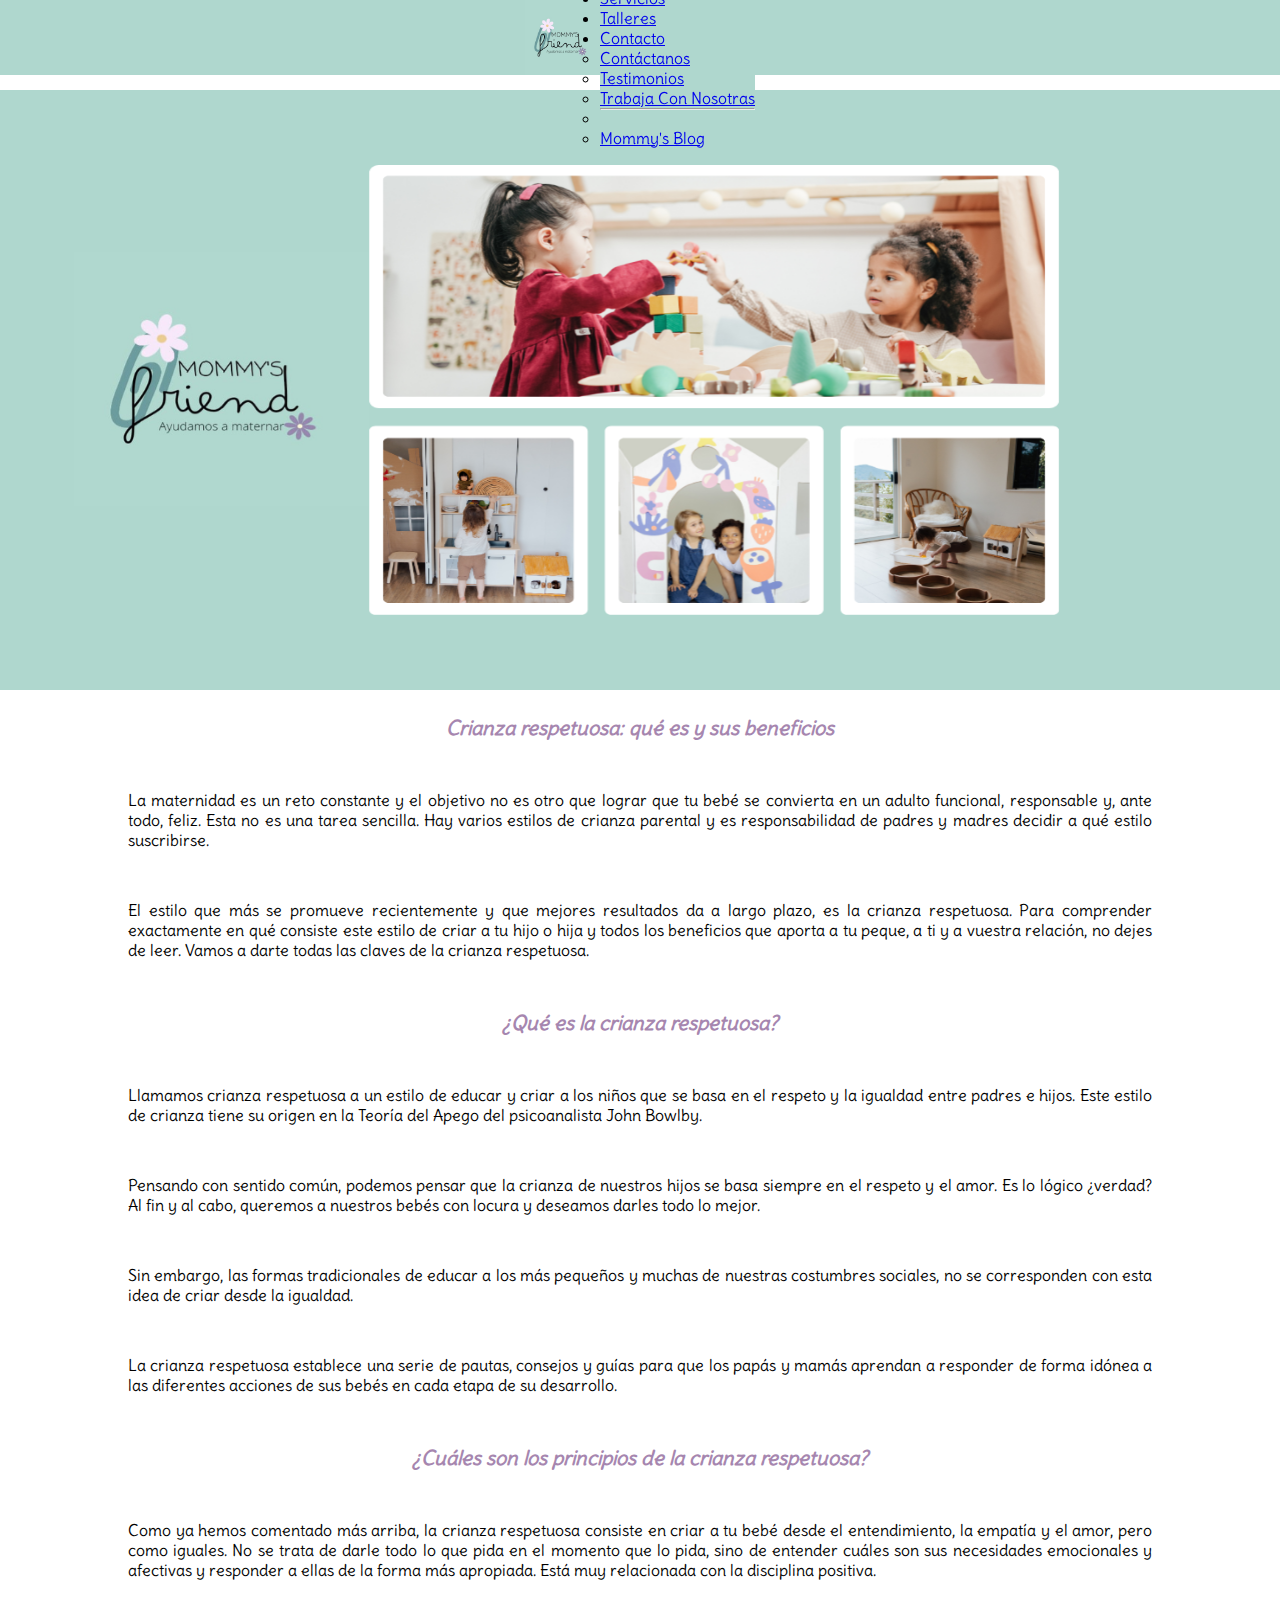
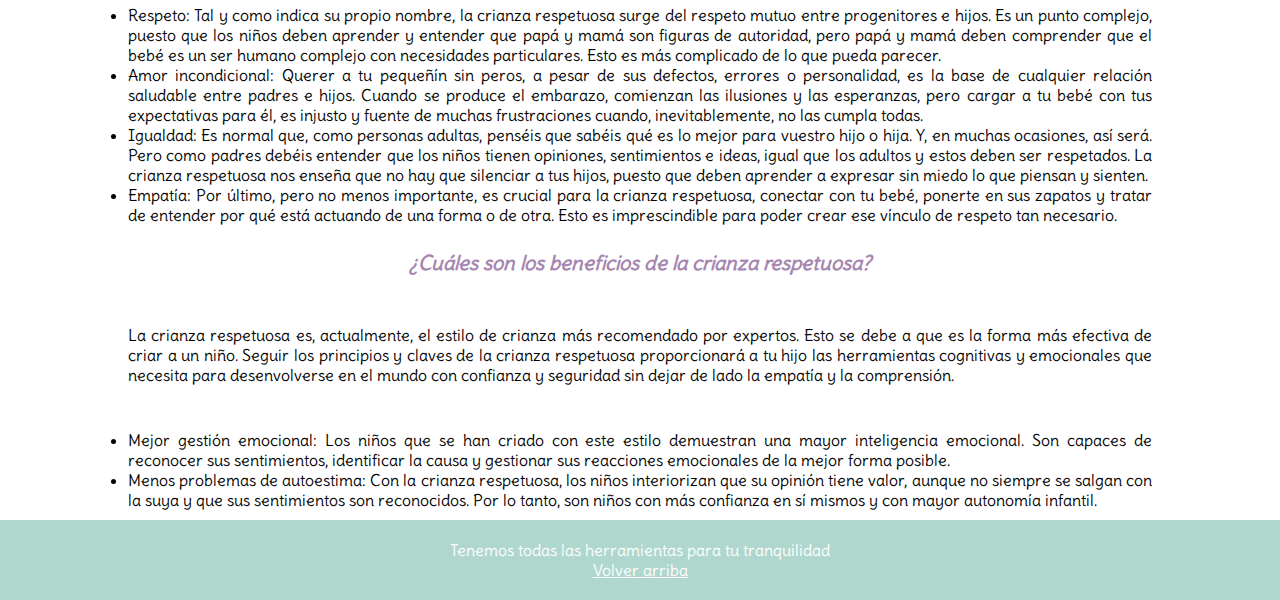
<file: paginas/mommys-blog.html>
<html lang="en">
    <head>
        <meta charset="UTF-8">
        <meta http-equiv="X-UA-Compatible" content="IE=edge">
        <meta name="viewport" content="width=device-width, initial-scale=1.0">
        <link rel="preconnect" href="https://fonts.googleapis.com">
        <link rel="preconnect" href="https://fonts.gstatic.com" crossorigin>
        <link href="https://fonts.googleapis.com/css2?family=Delius&display=swap" rel="stylesheet">
        <link rel="shortcut icon" href="../media/logo.jpg" type="image/x-icon">
        <link href="https://cdn.jsdelivr.net/npm/bootstrap@5.2.3/dist/css/bootstrap.min.css" rel="stylesheet" integrity="sha384-rbsA2VBKQhggwzxH7pPCaAqO46MgnOM80zW1RWuH61DGLwZJEdK2Kadq2F9CUG65" crossorigin="anonymous">
        <link rel="stylesheet" href="../css/app.css">
        <title>Ayudamos a maternar</title>
    </head>


    <body>
        <a name="arriba"></a>
                <header id="header">
                    <img src="../media/logo.jpg" alt="">
                    <nav class="navbar navbar-expand-lg " style="background-color: #afd7ce;" >
                      <div class="container-fluid"><a class="navbar-brand text-white" href="../index.html">Mommy's Friend</a>
                          <button class="navbar-toggler" type="button" data-bs-toggle="collapse" data-bs-target="#navbarSupportedContent" aria-controls="navbarSupportedContent" aria-expanded="false" aria-label="Toggle navigation">
                          <span class="navbar-toggler-icon"></span>
                        </button>
                        <div class="collapse navbar-collapse" id="navbarSupportedContent">
                          <ul class="navbar-nav me-auto mb-2 mb-lg-0">
                            <li class="nav-item">
                              <a class="nav-link active text-white" aria-current="page" href="../index.html">Inicio</a>
                            </li>
                            <li class="nav-item">
                              <a class="nav-link active text-white" aria-current="page" href="../paginas/sobre-nosotros.html">Sobre Nosotras</a>
                            </li>
                            <li class="nav-item">
                              <a class="nav-link active text-white" aria-current="page" href="../paginas/servicios.html">Servicios</a>
                            </li>
                            <li class="nav-item">
                              <a class="nav-link active text-white" aria-current="page" href="../paginas/talleres.html">Talleres</a>
                            </li>
                            <li class="nav-item dropdown">
                              <a class="nav-link dropdown-toggle text-white" href="../paginas/contacto.html" role="button" data-bs-toggle="dropdown" aria-expanded="false">
                                Contacto
                              </a>
                              <ul class="dropdown-menu">
                                <li><a class="dropdown-item " href="../paginas/contacto.html">Contáctanos</a></li>
                                <li><a class="dropdown-item" href="../paginas/testimonios.html">Testimonios</a></li>
                                <li><a class="dropdown-item" href="../paginas/trabaja-con-nosotras.html">Trabaja Con Nosotras</a></li>
                                <li><hr class="dropdown-divider"></li>
                                <li><a class="dropdown-item" href="../paginas/mommys-blog.html">Mommy's Blog</a></li>
                              </ul>
                            </li>
                            
                          </ul>

                        </div>
                      </div>
                    </nav>
                </header>

            <main>
              <section id="encabezado">
                <img src="../media/crianza.png" alt="">
              </section>

                <section id="blog">
                <h2>Crianza respetuosa: qué es y sus beneficios</h2>

                <p>     La maternidad es un reto constante y el objetivo no es otro que lograr que tu bebé se convierta en un adulto funcional, responsable y, ante todo, feliz. Esta no es una tarea sencilla. Hay varios estilos de crianza parental y es responsabilidad de padres y madres decidir a qué estilo suscribirse.
                </p> 
                <p>     El estilo que más se promueve recientemente y que mejores resultados da a largo plazo, es la crianza respetuosa. Para comprender exactamente en qué consiste este estilo de criar a tu hijo o hija y todos los beneficios que aporta a tu peque, a ti y a vuestra relación, no dejes de leer. Vamos a darte todas las claves de la crianza respetuosa.
                </p>
                <h2>¿Qué es la crianza respetuosa?</h2>
                <p>     Llamamos crianza respetuosa a un estilo de educar y criar a los niños que se basa en el respeto y la igualdad entre padres e hijos. Este estilo de crianza tiene su origen en la Teoría del Apego del psicoanalista John Bowlby.</p>
                <p>     Pensando con sentido común, podemos pensar que la crianza de nuestros hijos se basa siempre en el respeto y el amor. Es lo lógico ¿verdad? Al fin y al cabo, queremos a nuestros bebés con locura y deseamos darles todo lo mejor.</p>

                <p>     Sin embargo, las formas tradicionales de educar a los más pequeños y muchas de nuestras costumbres sociales, no se corresponden con esta idea de criar desde la igualdad.</p>

                <p>     La crianza respetuosa establece una serie de pautas, consejos y guías para que los papás y mamás aprendan a responder de forma idónea a las diferentes acciones de sus bebés en cada etapa de su desarrollo.</p>
              

                <h2>¿Cuáles son los principios de la crianza respetuosa?</h2>
                    <p>     Como ya hemos comentado más arriba, la crianza respetuosa consiste en criar a tu bebé desde el entendimiento, la empatía y el amor, pero como iguales. No se trata de darle todo lo que pida en el momento que lo pida, sino de entender cuáles son sus necesidades emocionales y afectivas y responder a ellas de la forma más apropiada. Está muy relacionada con la disciplina positiva.</p>

                    <ul>
                        <li>Respeto: Tal y como indica su propio nombre, la crianza respetuosa surge del respeto mutuo entre progenitores e hijos. Es un punto complejo, puesto que los niños deben aprender y entender que papá y mamá son figuras de autoridad, pero papá y mamá deben comprender que el bebé es un ser humano complejo con necesidades particulares. Esto es más complicado de lo que pueda parecer.</li>
                        <li>Amor incondicional: Querer a tu pequeñín sin peros, a pesar de sus defectos, errores o personalidad, es la base de cualquier relación saludable entre padres e hijos. Cuando se produce el embarazo, comienzan las ilusiones y las esperanzas, pero cargar a tu bebé con tus expectativas para él, es injusto y fuente de muchas frustraciones cuando, inevitablemente, no las cumpla todas.</li>
                        <li>Igualdad: Es normal que, como personas adultas, penséis que sabéis qué es lo mejor para vuestro hijo o hija. Y, en muchas ocasiones, así será. Pero como padres debéis entender que los niños tienen opiniones, sentimientos e ideas, igual que los adultos y estos deben ser respetados. La crianza respetuosa nos enseña que no hay que silenciar a tus hijos, puesto que deben aprender a expresar sin miedo lo que piensan y sienten.</li>
                        <li>Empatía: Por último, pero no menos importante, es crucial para la crianza respetuosa, conectar con tu bebé, ponerte en sus zapatos y tratar de entender por qué está actuando de una forma o de otra. Esto es imprescindible para poder crear ese vínculo de respeto tan necesario.</li>
                        
                    </ul>

                   <h2>¿Cuáles son los beneficios de la crianza respetuosa?</h2> 
                    <p>     La crianza respetuosa es, actualmente, el estilo de crianza más recomendado por expertos. Esto se debe a que es la forma más efectiva de criar a un niño. Seguir los principios y claves de la crianza respetuosa proporcionará a tu hijo las herramientas cognitivas y emocionales que necesita para desenvolverse en el mundo con confianza y seguridad sin dejar de lado la empatía y la comprensión.
                    </p><br>

                    <ul>
                        <li>Mejor gestión emocional: Los niños que se han criado con este estilo demuestran una mayor inteligencia emocional. Son capaces de reconocer sus sentimientos, identificar la causa y gestionar sus reacciones emocionales de la mejor forma posible.</li>
                        <li>Menos problemas de autoestima: Con la crianza respetuosa, los niños interiorizan que su opinión tiene valor, aunque no siempre se salgan con la suya y que sus sentimientos son reconocidos. Por lo tanto, son niños con más confianza en sí mismos y con mayor autonomía infantil.</li>
                    </ul>


                </section>


            </main>
        <footer>
            <p>Tenemos todas las herramientas para tu tranquilidad</p>
            <a href="#arriba">Volver arriba</a>

        </footer>
    
    <script src="https://cdn.jsdelivr.net/npm/bootstrap@5.2.3/dist/js/bootstrap.bundle.min.js" integrity="sha384-kenU1KFdBIe4zVF0s0G1M5b4hcpxyD9F7jL+jjXkk+Q2h455rYXK/7HAuoJl+0I4" crossorigin="anonymous"></script>
    </body>
    </html>
</file>
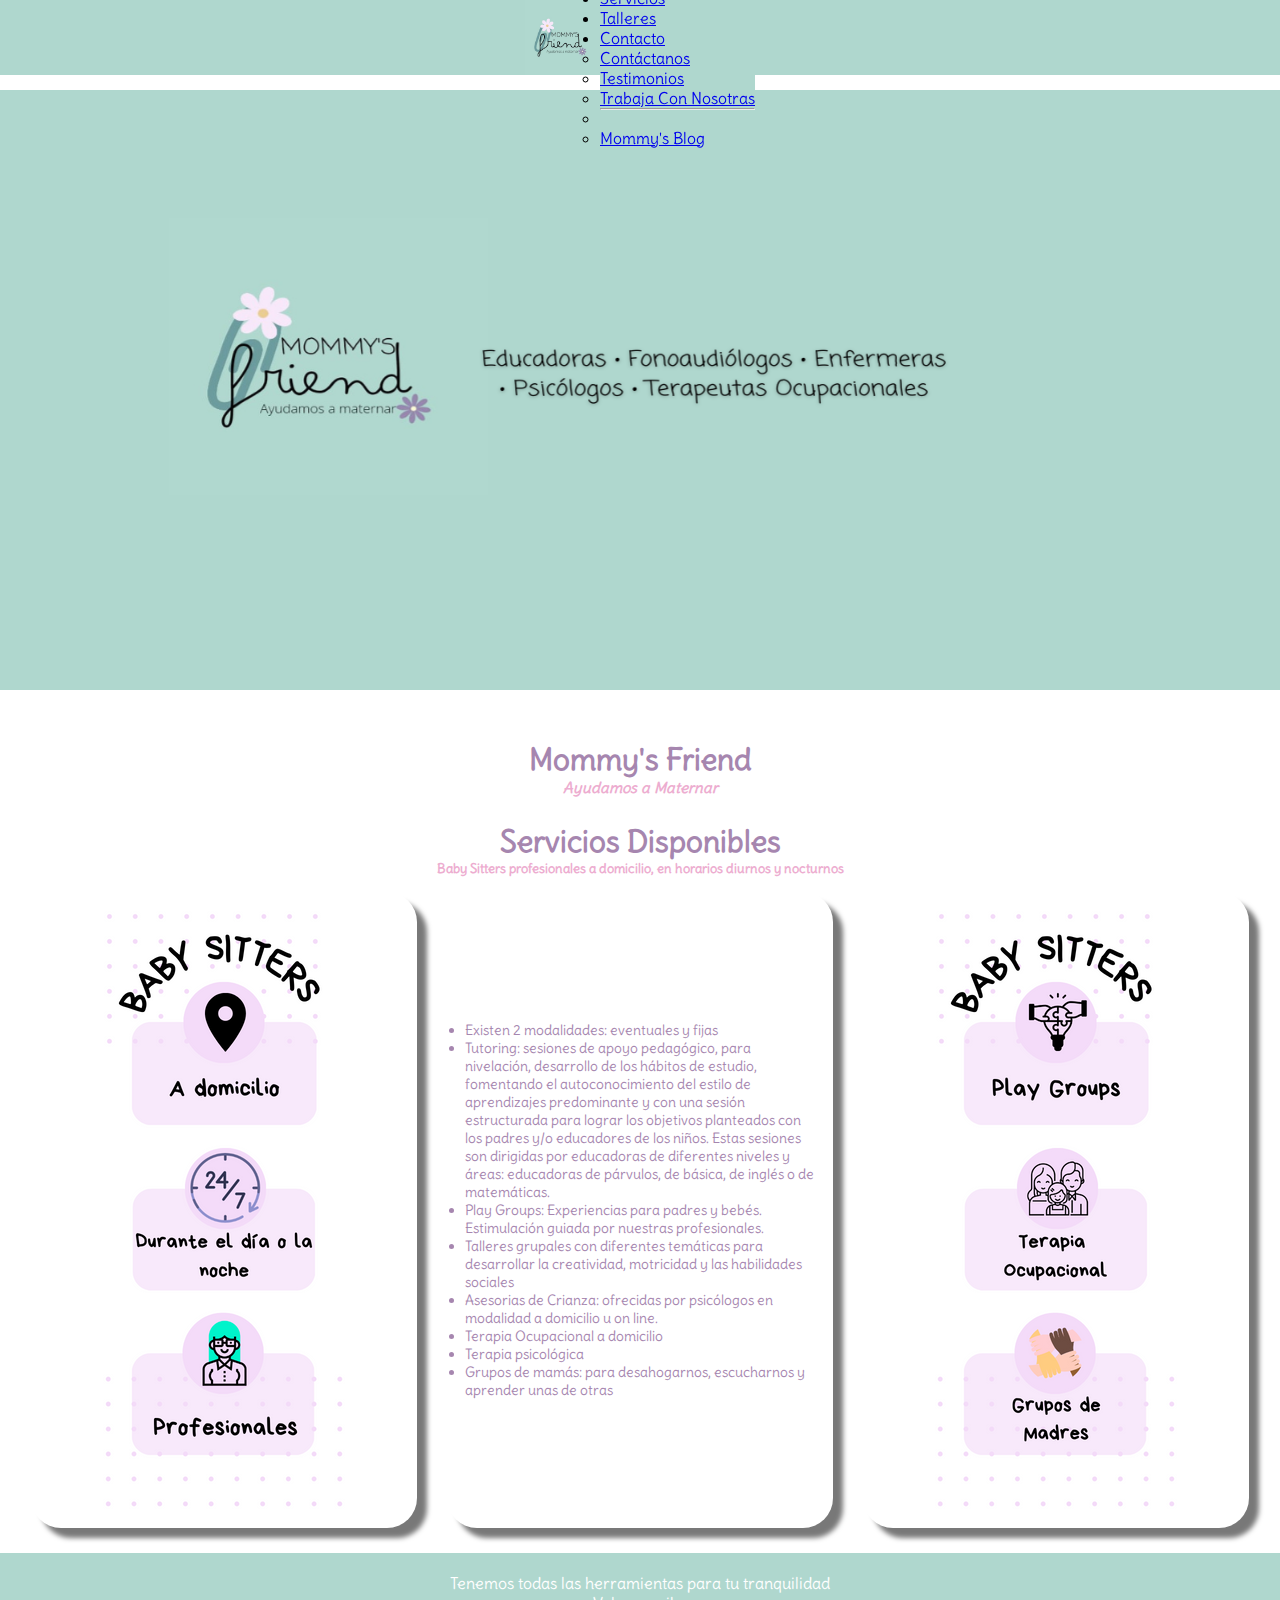
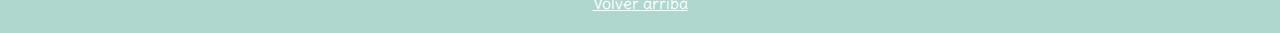
<file: paginas/servicios.html>
<html lang="en">
    <head>
        <meta charset="UTF-8">
        <meta http-equiv="X-UA-Compatible" content="IE=edge">
        <meta name="viewport" content="width=device-width, initial-scale=1.0">
        <link rel="preconnect" href="https://fonts.googleapis.com">
        <link rel="preconnect" href="https://fonts.gstatic.com" crossorigin>
        <link href="https://fonts.googleapis.com/css2?family=Delius&display=swap" rel="stylesheet">
        <link rel="shortcut icon" href="../media/logo.jpg" type="image/x-icon">
        <link href="https://cdn.jsdelivr.net/npm/bootstrap@5.2.3/dist/css/bootstrap.min.css" rel="stylesheet" integrity="sha384-rbsA2VBKQhggwzxH7pPCaAqO46MgnOM80zW1RWuH61DGLwZJEdK2Kadq2F9CUG65" crossorigin="anonymous">
        <link rel="stylesheet" href="../css/app.css">
        <title>Ayudamos a maternar</title>
    </head>


    <body>
        <a name="arriba"></a>
                <header id="header">
                    <img src="../media/logo.jpg" alt="">
                    <nav class="navbar navbar-expand-lg " style="background-color: #afd7ce;" >
                      <div class="container-fluid"><a class="navbar-brand text-white" href="../index.html">Mommy's Friend</a>
                          <button class="navbar-toggler" type="button" data-bs-toggle="collapse" data-bs-target="#navbarSupportedContent" aria-controls="navbarSupportedContent" aria-expanded="false" aria-label="Toggle navigation">
                          <span class="navbar-toggler-icon"></span>
                        </button>
                        <div class="collapse navbar-collapse" id="navbarSupportedContent">
                          <ul class="navbar-nav me-auto mb-2 mb-lg-0">
                            <li class="nav-item">
                              <a class="nav-link active text-white" aria-current="page" href="../index.html">Inicio</a>
                            </li>
                            <li class="nav-item">
                              <a class="nav-link active text-white" aria-current="page" href="../paginas/sobre-nosotros.html">Sobre Nosotras</a>
                            </li>
                            <li class="nav-item">
                              <a class="nav-link active text-white" aria-current="page" href="../paginas/servicios.html">Servicios</a>
                            </li>
                            <li class="nav-item">
                              <a class="nav-link active text-white" aria-current="page" href="../paginas/talleres.html">Talleres</a>
                            </li>
                            <li class="nav-item dropdown">
                              <a class="nav-link dropdown-toggle text-white" href="../paginas/contacto.html" role="button" data-bs-toggle="dropdown" aria-expanded="false">
                                Contacto
                              </a>
                              <ul class="dropdown-menu">
                                <li><a class="dropdown-item " href="../paginas/contacto.html">Contáctanos</a></li>
                                <li><a class="dropdown-item" href="../paginas/testimonios.html">Testimonios</a></li>
                                <li><a class="dropdown-item" href="../paginas/trabaja-con-nosotras.html">Trabaja Con Nosotras</a></li>
                                <li><hr class="dropdown-divider"></li>
                                <li><a class="dropdown-item" href="../paginas/mommys-blog.html">Mommy's Blog</a></li>
                              </ul>
                            </li>
                            
                          </ul>

                        </div>
                      </div>
                    </nav>
                </header>

        <main>

        <section id="encabezado">
            <img src="../media/servicios disponibles.png" alt="">
        </section>

        <h1>Mommy's Friend</h1>
        <h2>Ayudamos a Maternar</h2>

        <section id="tituloServicios">
            <h4> Servicios Disponibles </h4>
            <h5>Baby Sitters  profesionales a domicilio, en horarios diurnos y nocturnos </h5>
        </section>

        <section id="serviciosDestacados">
            

                <img src="../media/servicios.png" alt="" class="servicios order1">

                <div class="servicios order2">
                  <ul>
                    <li>Existen 2 modalidades: eventuales y fijas</li>
                    <li>Tutoring: sesiones de apoyo pedagógico, para nivelación, desarrollo de los hábitos de estudio, fomentando el autoconocimiento del estilo de aprendizajes predominante y con una sesión estructurada para lograr los objetivos planteados con los padres y/o educadores de los niños. Estas sesiones son dirigidas por educadoras de diferentes niveles y áreas: educadoras de párvulos, de básica, de inglés o de matemáticas.</li>
                    <li>Play Groups: Experiencias para padres y bebés. Estimulación guiada por nuestras profesionales.</li>
                    <li>Talleres grupales con diferentes temáticas para desarrollar la creatividad, motricidad y las habilidades sociales</li>
                    <li>Asesorias de Crianza: ofrecidas por psicólogos en modalidad a domicilio u on line. </li>
                    <li>Terapia Ocupacional a domicilio</li>
                    <li>Terapia psicológica </li>
                    <li> Grupos de mamás: para desahogarnos, escucharnos y aprender unas de otras</li>
                  </ul>
                </div>
                

                <img src="../media/Play Groups.png" alt="" class="servicios order3">

            

        </section>


                
        </main>
            <footer>
                <p>Tenemos todas las herramientas para tu tranquilidad</p>
                <a href="#arriba">Volver arriba</a>

            </footer>
        
        <script src="https://cdn.jsdelivr.net/npm/bootstrap@5.2.3/dist/js/bootstrap.bundle.min.js" integrity="sha384-kenU1KFdBIe4zVF0s0G1M5b4hcpxyD9F7jL+jjXkk+Q2h455rYXK/7HAuoJl+0I4" crossorigin="anonymous"></script>
        
    </body>
    </html>
</file>
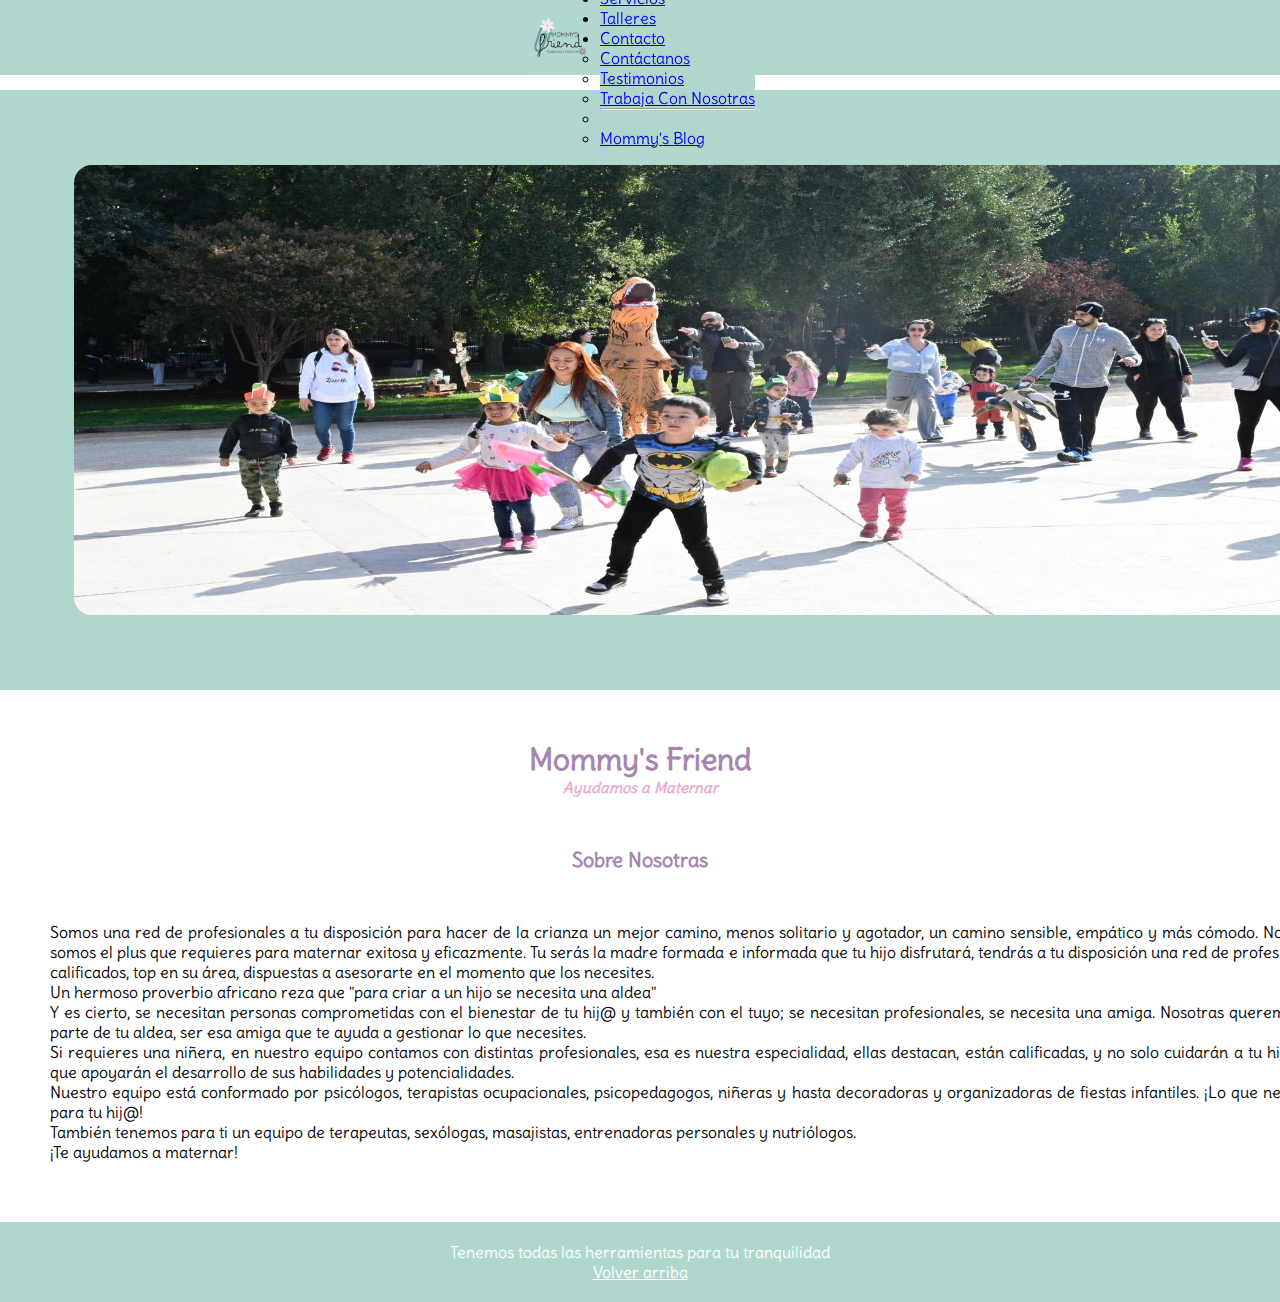
<file: paginas/sobre-nosotros.html>
<html lang="en">
      <head>
          <meta charset="UTF-8">
          <meta http-equiv="X-UA-Compatible" content="IE=edge">
          <meta name="viewport" content="width=device-width, initial-scale=1.0">
          <link rel="preconnect" href="https://fonts.googleapis.com">
          <link rel="preconnect" href="https://fonts.gstatic.com" crossorigin>
          <link href="https://fonts.googleapis.com/css2?family=Delius&display=swap" rel="stylesheet">
          <link rel="shortcut icon" href="../media/logo.jpg" type="image/x-icon">
          <link href="https://cdn.jsdelivr.net/npm/bootstrap@5.2.3/dist/css/bootstrap.min.css" rel="stylesheet" integrity="sha384-rbsA2VBKQhggwzxH7pPCaAqO46MgnOM80zW1RWuH61DGLwZJEdK2Kadq2F9CUG65" crossorigin="anonymous">
          <link rel="stylesheet" href="../css/app.css">
          <title>Ayudamos a maternar</title>
      </head>


    <body>
        <a name="arriba"></a>
                <header id="header">
                    <img src="../media/logo.jpg" alt="">
                    <nav class="navbar navbar-expand-lg " style="background-color: #afd7ce;" >
                      <div class="container-fluid"><a class="navbar-brand text-white" href="../index.html">Mommy's Friend</a>
                          <button class="navbar-toggler" type="button" data-bs-toggle="collapse" data-bs-target="#navbarSupportedContent" aria-controls="navbarSupportedContent" aria-expanded="false" aria-label="Toggle navigation">
                          <span class="navbar-toggler-icon"></span>
                        </button>
                        <div class="collapse navbar-collapse" id="navbarSupportedContent">
                          <ul class="navbar-nav me-auto mb-2 mb-lg-0">
                            <li class="nav-item">
                              <a class="nav-link active text-white" aria-current="page" href="../index.html">Inicio</a>
                            </li>
                            <li class="nav-item">
                              <a class="nav-link active text-white" aria-current="page" href="../paginas/sobre-nosotros.html">Sobre Nosotras</a>
                            </li>
                            <li class="nav-item">
                              <a class="nav-link active text-white" aria-current="page" href="../paginas/servicios.html">Servicios</a>
                            </li>
                            <li class="nav-item">
                              <a class="nav-link active text-white" aria-current="page" href="../paginas/talleres.html">Talleres</a>
                            </li>
                            <li class="nav-item dropdown">
                              <a class="nav-link dropdown-toggle text-white" href="../paginas/contacto.html" role="button" data-bs-toggle="dropdown" aria-expanded="false">
                                Contacto
                              </a>
                              <ul class="dropdown-menu">
                                <li><a class="dropdown-item " href="../paginas/contacto.html">Contáctanos</a></li>
                                <li><a class="dropdown-item" href="../paginas/testimonios.html">Testimonios</a></li>
                                <li><a class="dropdown-item" href="../paginas/trabaja-con-nosotras.html">Trabaja Con Nosotras</a></li>
                                <li><hr class="dropdown-divider"></li>
                                <li><a class="dropdown-item" href="../paginas/mommys-blog.html">Mommy's Blog</a></li>
                              </ul>
                            </li>
                            
                          </ul>

                        </div>
                      </div>
                    </nav>
                </header>
        

        <main>
          <section id="encabezado">
            <img src="../media/sobre-nosotras.jpg" alt="" class= "trabajaConNosotras">
          </section>
            <h1>Mommy's Friend</h1>
            <h2>Ayudamos a Maternar</h2>
            <h3> Sobre Nosotras </h3>

            <p>Somos una red de profesionales a tu disposición para hacer de la crianza un mejor camino, menos solitario y agotador, un camino sensible, empático y más cómodo. 



                Nosotras, somos el plus que requieres para maternar exitosa y eficazmente.
                Tu serás la madre formada e informada que tu hijo disfrutará, tendrás a tu disposición una red de profesionales calificados, top en su área, dispuestas a asesorarte en el momento que los necesites. <br>
                Un hermoso proverbio africano reza que "para criar a un hijo se necesita una aldea" <br>
                Y es cierto, se necesitan personas comprometidas con el bienestar de tu hij@ y también con el tuyo; se necesitan profesionales, se necesita una amiga. Nosotras queremos ser parte de tu aldea, ser esa amiga que te ayuda a gestionar lo que necesites. <br>
                Si requieres una niñera, en nuestro equipo contamos con distintas profesionales, esa es nuestra especialidad, ellas destacan, están calificadas, y no solo cuidarán a tu hijo, sino que apoyarán el desarrollo de sus habilidades y potencialidades. <br>
                Nuestro equipo está conformado por psicólogos, terapistas ocupacionales, psicopedagogos, niñeras y hasta decoradoras y organizadoras de fiestas infantiles. ¡Lo que necesites para tu hij@! <br>
                También tenemos para ti un equipo de terapeutas, sexólogas, masajistas, entrenadoras personales y nutriólogos. <br>
                
                ¡Te ayudamos a maternar!</p>

                
        </main>
        <footer>
            <p>Tenemos todas las herramientas para tu tranquilidad</p>
            <a href="#arriba">Volver arriba</a>

        </footer>
    
    <script src="https://cdn.jsdelivr.net/npm/bootstrap@5.2.3/dist/js/bootstrap.bundle.min.js" integrity="sha384-kenU1KFdBIe4zVF0s0G1M5b4hcpxyD9F7jL+jjXkk+Q2h455rYXK/7HAuoJl+0I4" crossorigin="anonymous"></script>
    </body>
    </html>
</file>
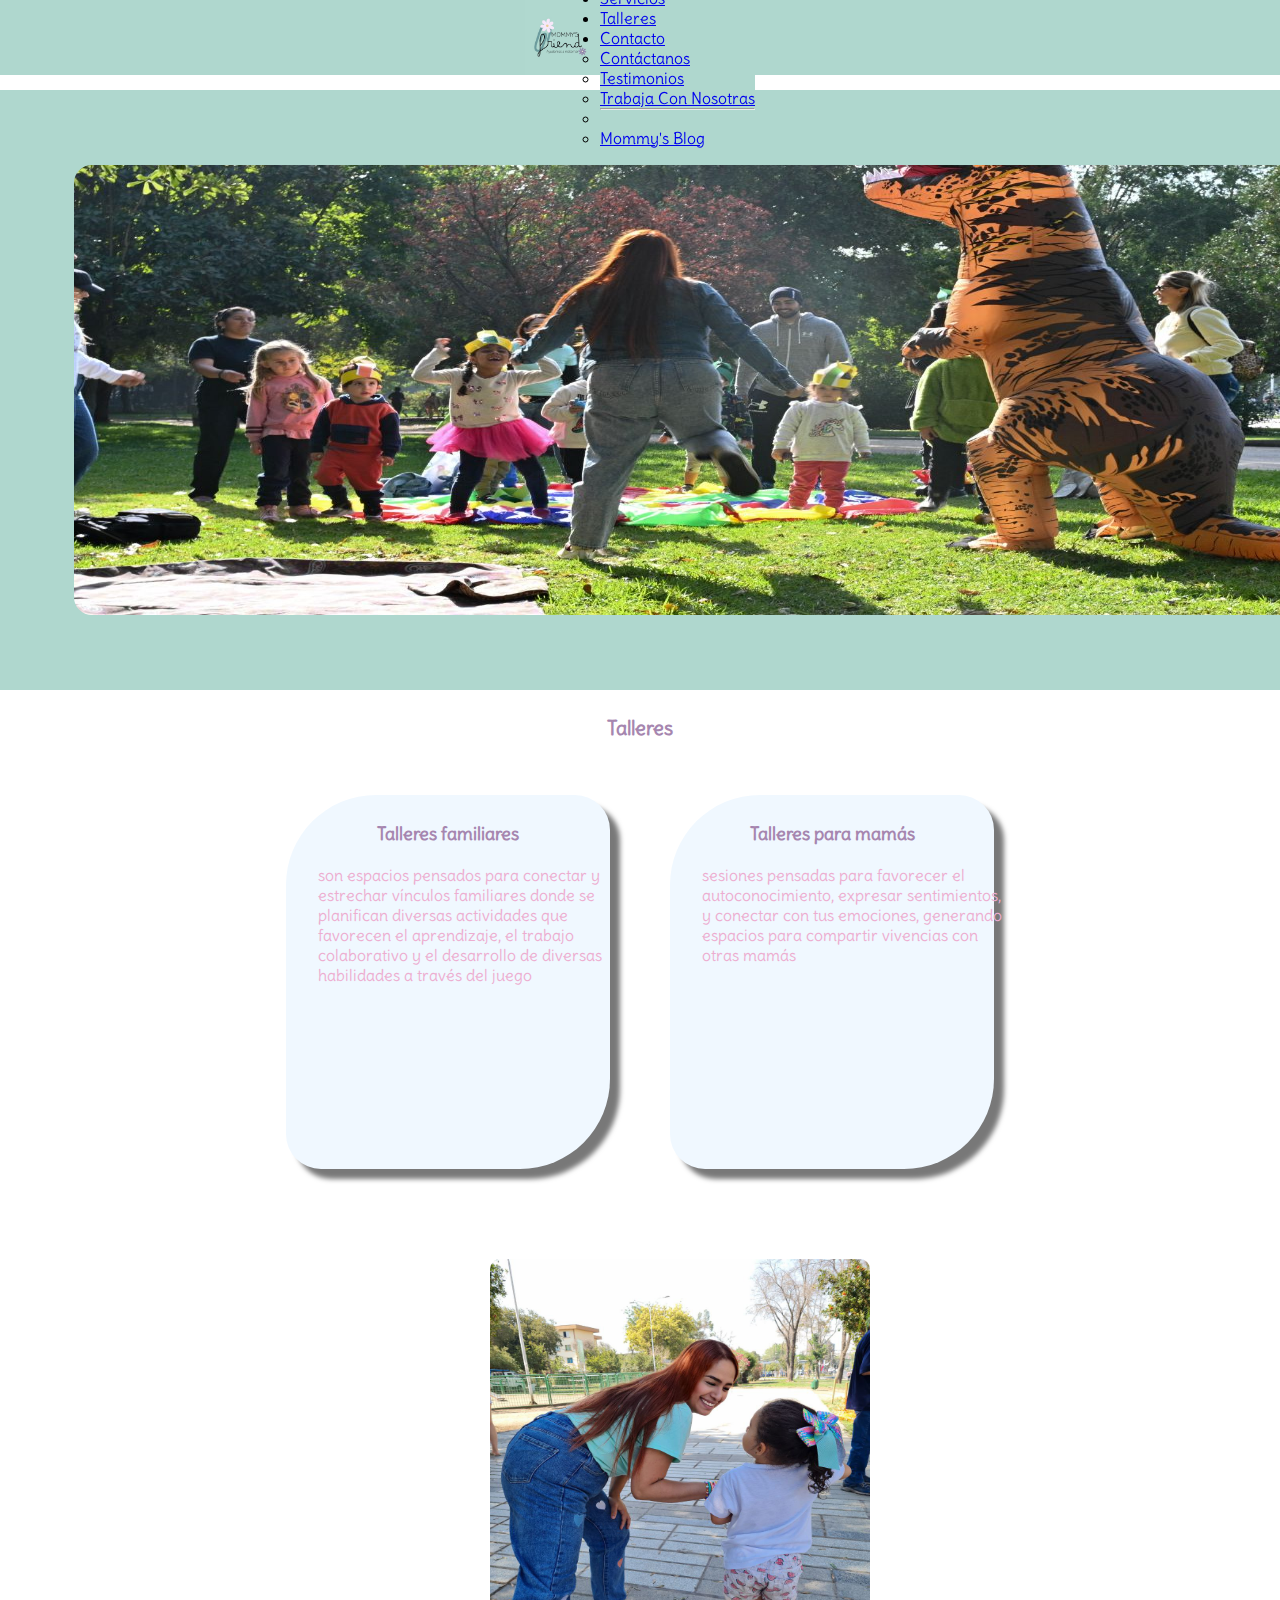
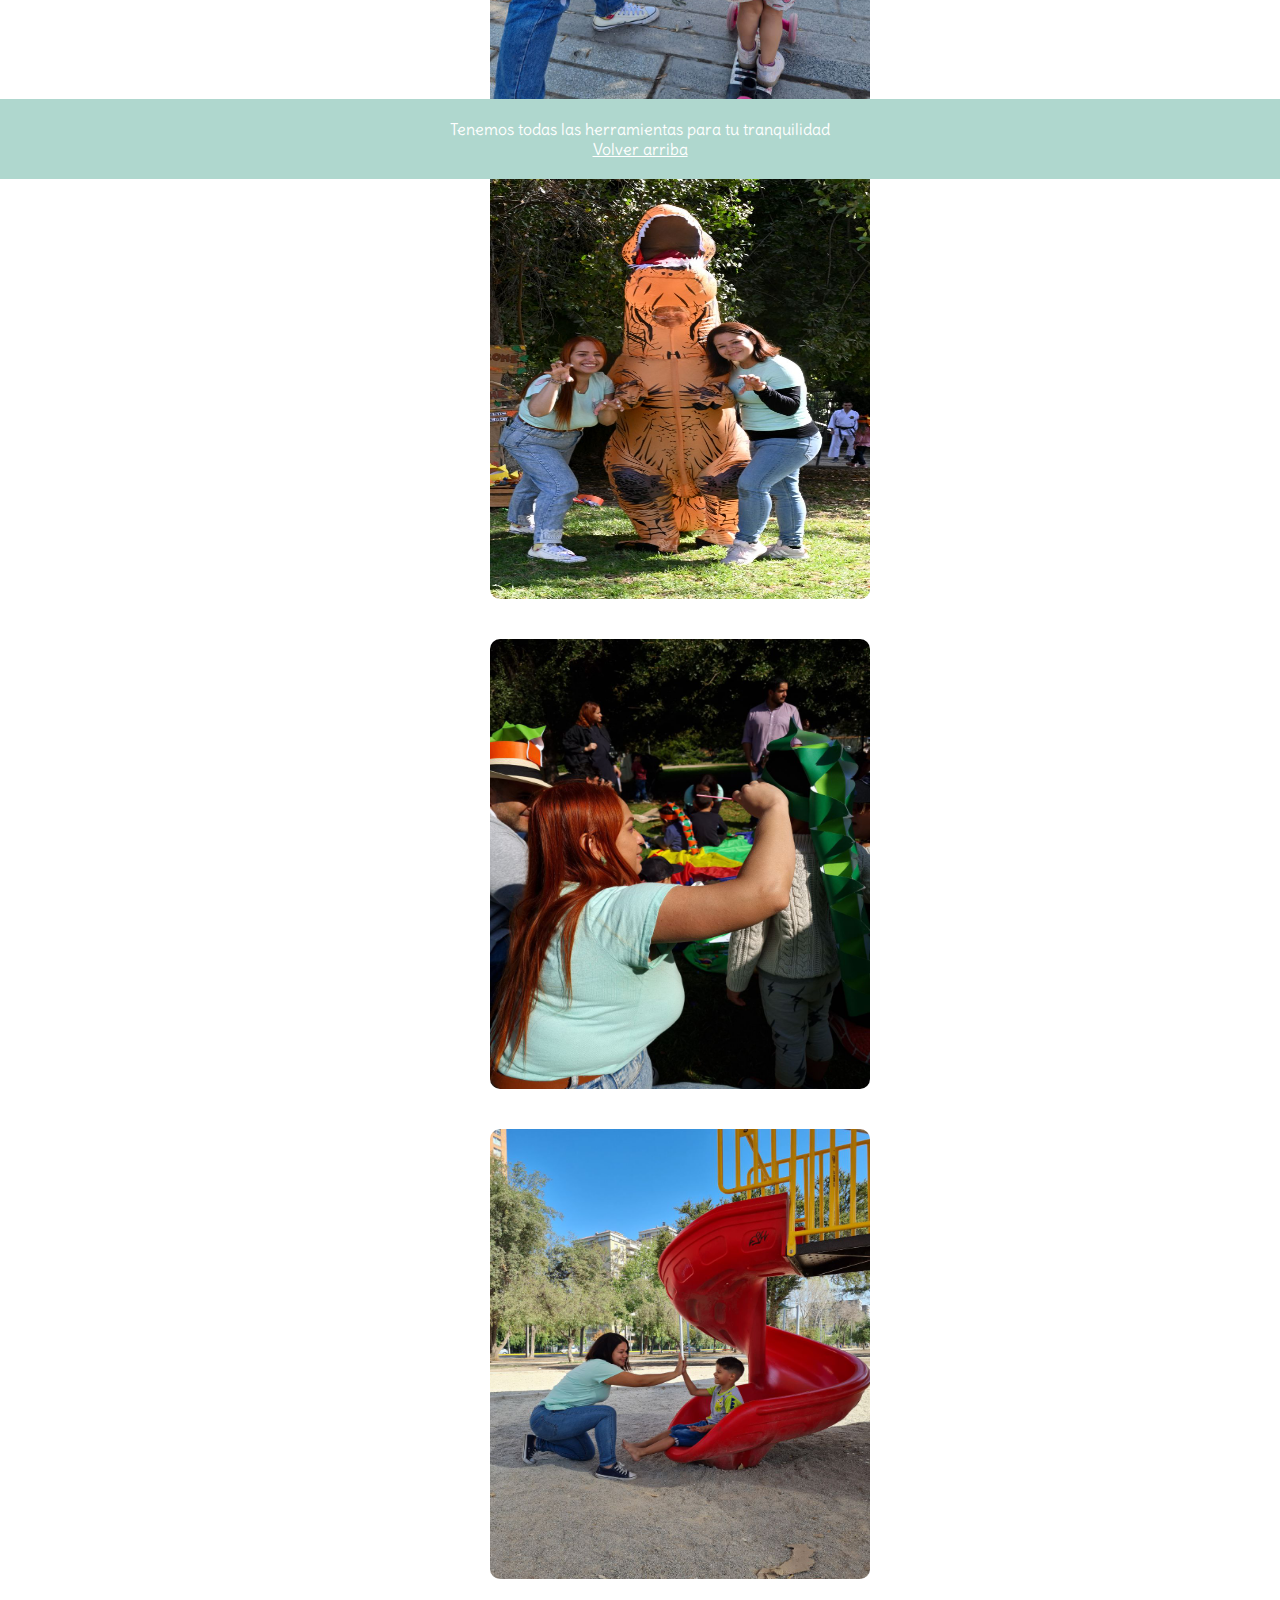
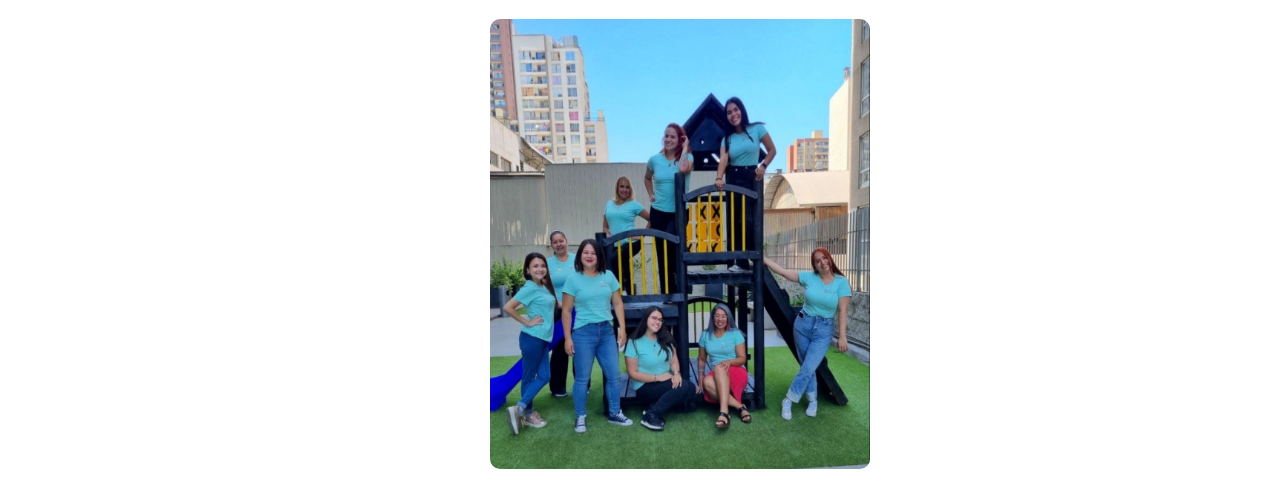
<file: paginas/talleres.html>
<html lang="en">
    <head>
        <meta charset="UTF-8">
        <meta http-equiv="X-UA-Compatible" content="IE=edge">
        <meta name="viewport" content="width=device-width, initial-scale=1.0">
        <link rel="preconnect" href="https://fonts.googleapis.com">
        <link rel="preconnect" href="https://fonts.gstatic.com" crossorigin>
        <link href="https://fonts.googleapis.com/css2?family=Delius&display=swap" rel="stylesheet">
        <link rel="shortcut icon" href="../media/logo.jpg" type="image/x-icon">
        <link href="https://cdn.jsdelivr.net/npm/bootstrap@5.2.3/dist/css/bootstrap.min.css" rel="stylesheet" integrity="sha384-rbsA2VBKQhggwzxH7pPCaAqO46MgnOM80zW1RWuH61DGLwZJEdK2Kadq2F9CUG65" crossorigin="anonymous">
        <link rel="stylesheet" href="../css/app.css">
        <title>Ayudamos a maternar</title>
    </head>


    <body>
        <a name="arriba"></a>
                <header id="header">
                    <img src="../media/logo.jpg" alt="">
                    <nav class="navbar navbar-expand-lg " style="background-color: #afd7ce;" >
                        <div class="container-fluid"><a class="navbar-brand text-white" href="../index.html">Mommy's Friend</a>
                            <button class="navbar-toggler" type="button" data-bs-toggle="collapse" data-bs-target="#navbarSupportedContent" aria-controls="navbarSupportedContent" aria-expanded="false" aria-label="Toggle navigation">
                            <span class="navbar-toggler-icon"></span>
                          </button>
                          <div class="collapse navbar-collapse" id="navbarSupportedContent">
                            <ul class="navbar-nav me-auto mb-2 mb-lg-0">
                              <li class="nav-item">
                                <a class="nav-link active text-white" aria-current="page" href="../index.html">Inicio</a>
                              </li>
                              <li class="nav-item">
                                <a class="nav-link active text-white" aria-current="page" href="../paginas/sobre-nosotros.html">Sobre Nosotras</a>
                              </li>
                              <li class="nav-item">
                                <a class="nav-link active text-white" aria-current="page" href="../paginas/servicios.html">Servicios</a>
                              </li>
                              <li class="nav-item">
                                <a class="nav-link active text-white" aria-current="page" href="../paginas/talleres.html">Talleres</a>
                              </li>
                              <li class="nav-item dropdown">
                                <a class="nav-link dropdown-toggle text-white" href="../paginas/contacto.html" role="button" data-bs-toggle="dropdown" aria-expanded="false">
                                  Contacto
                                </a>
                                <ul class="dropdown-menu">
                                  <li><a class="dropdown-item " href="../paginas/contacto.html">Contáctanos</a></li>
                                  <li><a class="dropdown-item" href="../paginas/testimonios.html">Testimonios</a></li>
                                  <li><a class="dropdown-item" href="../paginas/trabaja-con-nosotras.html">Trabaja Con Nosotras</a></li>
                                  <li><hr class="dropdown-divider"></li>
                                  <li><a class="dropdown-item" href="../paginas/mommys-blog.html">Mommy's Blog</a></li>
                                </ul>
                              </li>
                              
                            </ul>

                          </div>
                        </div>
                      </nav>
                </header>

            <main>
              <section id="encabezado">
                <img src="../media/carrusel6.jpg" alt="" class= "trabajaConNosotras">
              </section>

              <h3>Talleres</h3>
              <section id="Talleres">
              <div class="talleres">
                <h4>Talleres familiares</h4>
                <p>son espacios pensados para conectar y estrechar vínculos familiares donde se planifican diversas actividades que favorecen el aprendizaje, el trabajo colaborativo y el desarrollo de diversas habilidades  a través del juego</p>
              </div>
              <div class="talleres">
                <h4>Talleres para mamás</h4>
                <p>sesiones pensadas para favorecer el autoconocimiento,  expresar sentimientos, y conectar con tus emociones, generando espacios para compartir vivencias con otras mamás</p>
              </div>
            </section>
              
              <div id="carouselExample" class="carousel slide">
                <div class="carousel-inner carousel">
                  <div class="carousel-item active">
                    <img src="../media/Carrusel.jpg" class="d-block w-100  carousel" alt="...">
                  </div>
                  <div class="carousel-item">
                    <img src="../media/carrusel3.jpg" class="d-block w-100 carousel" alt="...">
                  </div>
                  <div class="carousel-item">
                    <img src="../media/carrusel2.jpg" class="d-block w-100 carousel" alt="...">
                  </div>
                  <div class="carousel-item">
                    <img src="../media/carruseln.jpg" class="d-block w-100 carousel" alt="...">
                  </div>
                  <div class="carousel-item">
                    <img src="../media/carruselnn.jpg" class="d-block w-100 carousel" alt="...">
                  </div>
                </div>
                <button class="carousel-control-prev" type="button" data-bs-target="#carouselExample" data-bs-slide="prev">
                  <span class="carousel-control-prev-icon" aria-hidden="true"></span>
                  <span class="visually-hidden">Previous</span>
                </button>
                <button class="carousel-control-next" type="button" data-bs-target="#carouselExample" data-bs-slide="next">
                  <span class="carousel-control-next-icon" aria-hidden="true"></span>
                  <span class="visually-hidden">Next</span>
                </button>
              </div>

            </main>
            <footer>
                <p>Tenemos todas las herramientas para tu tranquilidad</p>
                <a href="#arriba">Volver arriba</a>
    
            </footer>
        
        <script src="https://cdn.jsdelivr.net/npm/bootstrap@5.2.3/dist/js/bootstrap.bundle.min.js" integrity="sha384-kenU1KFdBIe4zVF0s0G1M5b4hcpxyD9F7jL+jjXkk+Q2h455rYXK/7HAuoJl+0I4" crossorigin="anonymous"></script>
        </body>
        </html>
</file>
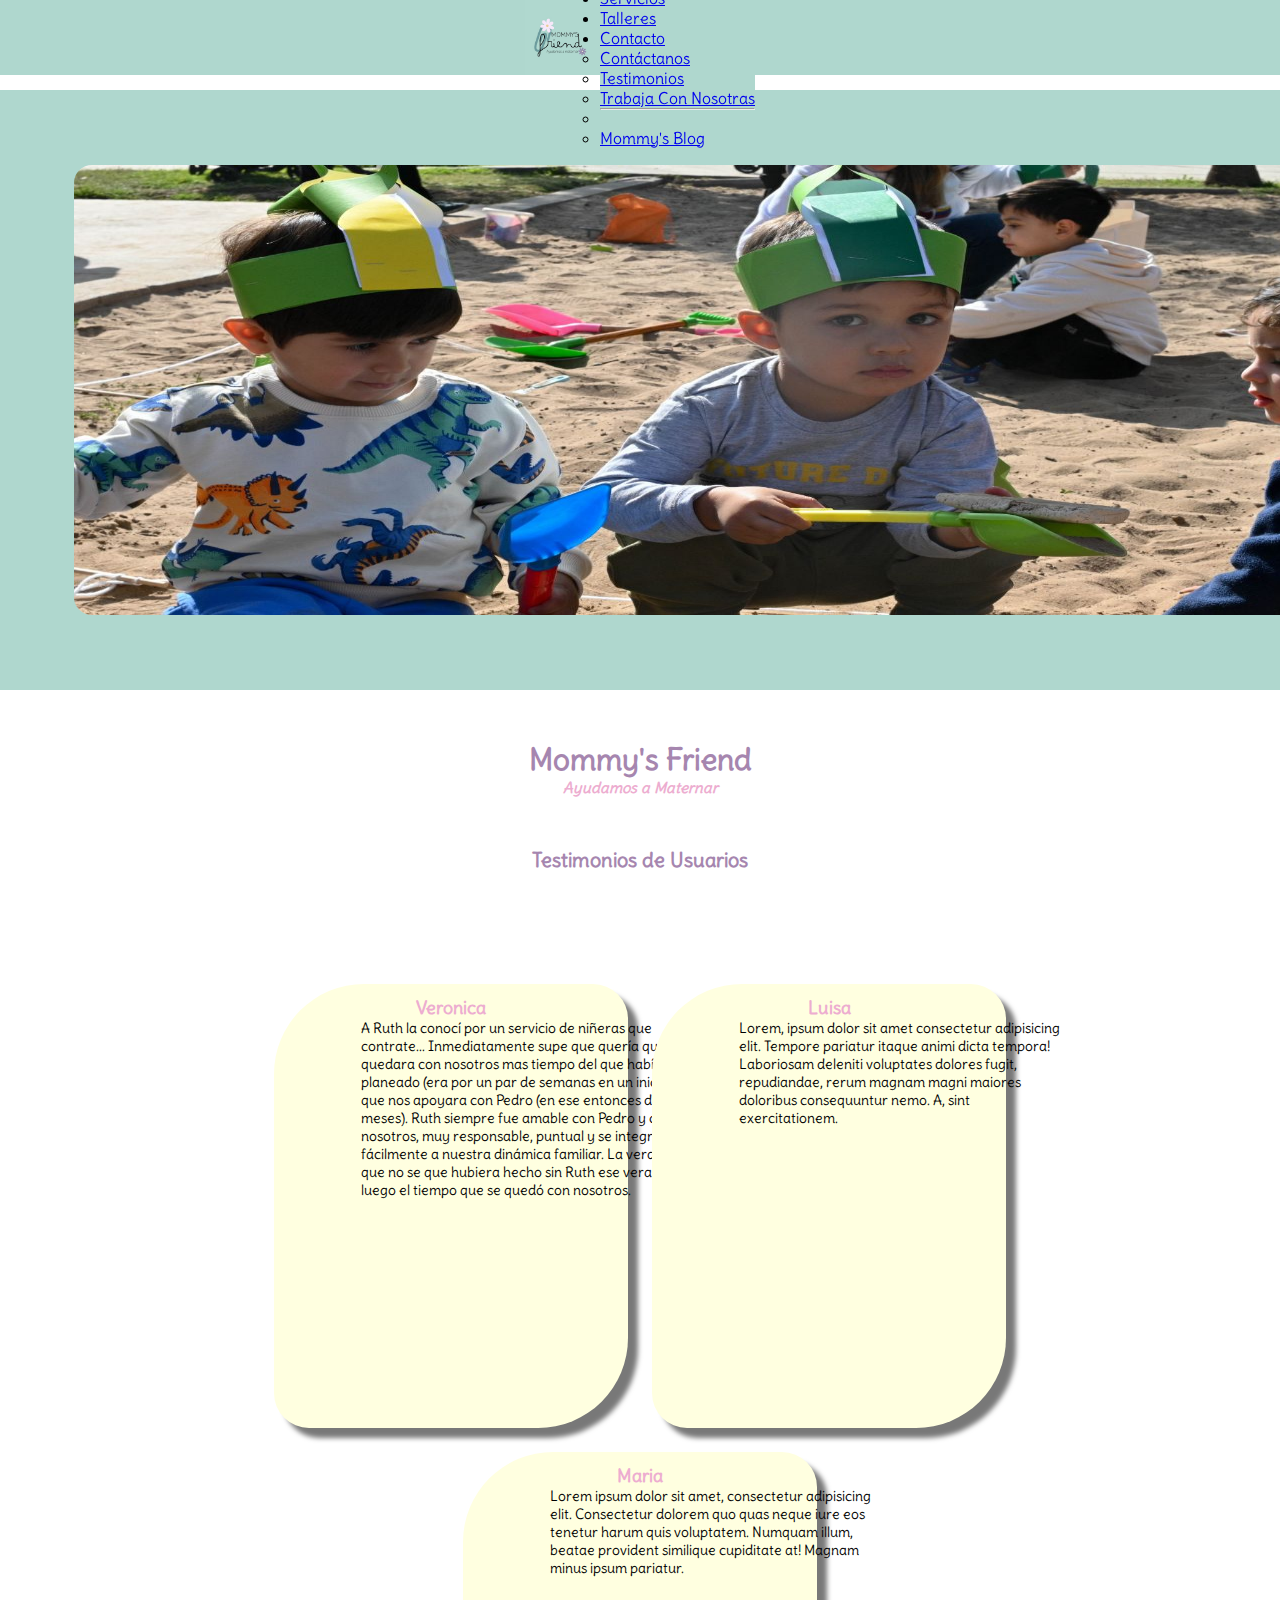
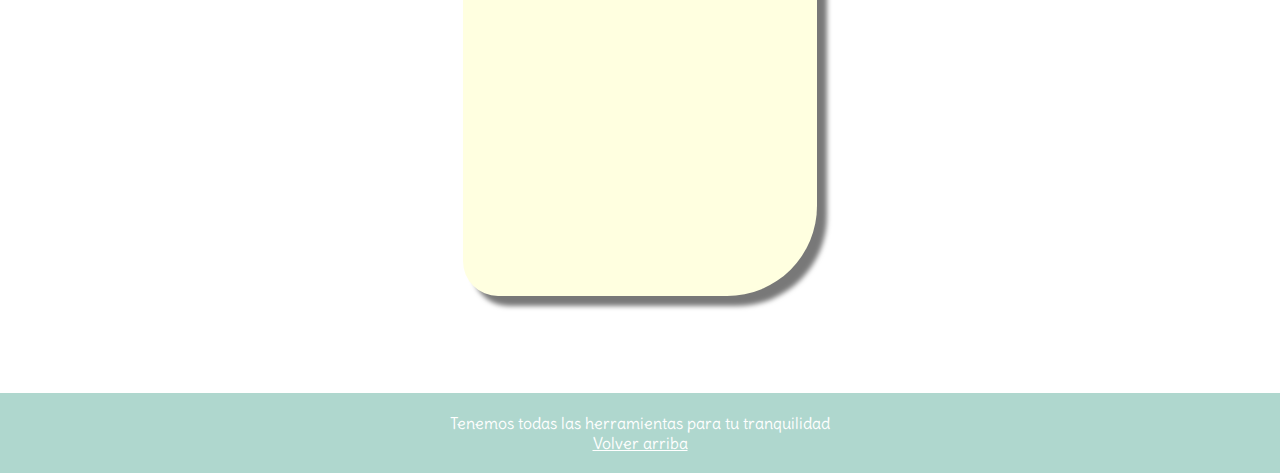
<file: paginas/testimonios.html>
<html lang="en">
    <head>
        <meta charset="UTF-8">
        <meta http-equiv="X-UA-Compatible" content="IE=edge">
        <meta name="viewport" content="width=device-width, initial-scale=1.0">
        <link rel="preconnect" href="https://fonts.googleapis.com">
        <link rel="preconnect" href="https://fonts.gstatic.com" crossorigin>
        <link href="https://fonts.googleapis.com/css2?family=Delius&display=swap" rel="stylesheet">
        <link rel="shortcut icon" href="../media/logo.jpg" type="image/x-icon">
        <link href="https://cdn.jsdelivr.net/npm/bootstrap@5.2.3/dist/css/bootstrap.min.css" rel="stylesheet" integrity="sha384-rbsA2VBKQhggwzxH7pPCaAqO46MgnOM80zW1RWuH61DGLwZJEdK2Kadq2F9CUG65" crossorigin="anonymous">
        <link rel="stylesheet" href="../css/app.css">
        <title>Ayudamos a maternar</title>
    </head>


    <body>
        <a name="arriba"></a>
                <header id="header">
                    <img src="../media/logo.jpg" alt="">
                    <nav class="navbar navbar-expand-lg " style="background-color: #afd7ce;" >
                      <div class="container-fluid"><a class="navbar-brand text-white" href="../index.html">Mommy's Friend</a>
                          <button class="navbar-toggler" type="button" data-bs-toggle="collapse" data-bs-target="#navbarSupportedContent" aria-controls="navbarSupportedContent" aria-expanded="false" aria-label="Toggle navigation">
                          <span class="navbar-toggler-icon"></span>
                        </button>
                        <div class="collapse navbar-collapse" id="navbarSupportedContent">
                          <ul class="navbar-nav me-auto mb-2 mb-lg-0">
                            <li class="nav-item">
                              <a class="nav-link active text-white" aria-current="page" href="../index.html">Inicio</a>
                            </li>
                            <li class="nav-item">
                              <a class="nav-link active text-white" aria-current="page" href="../paginas/sobre-nosotros.html">Sobre Nosotras</a>
                            </li>
                            <li class="nav-item">
                              <a class="nav-link active text-white" aria-current="page" href="../paginas/servicios.html">Servicios</a>
                            </li>
                            <li class="nav-item">
                              <a class="nav-link active text-white" aria-current="page" href="../paginas/talleres.html">Talleres</a>
                            </li>
                            <li class="nav-item dropdown">
                              <a class="nav-link dropdown-toggle text-white" href="../paginas/contacto.html" role="button" data-bs-toggle="dropdown" aria-expanded="false">
                                Contacto
                              </a>
                              <ul class="dropdown-menu">
                                <li><a class="dropdown-item " href="../paginas/contacto.html">Contáctanos</a></li>
                                <li><a class="dropdown-item" href="../paginas/testimonios.html">Testimonios</a></li>
                                <li><a class="dropdown-item" href="../paginas/trabaja-con-nosotras.html">Trabaja Con Nosotras</a></li>
                                <li><hr class="dropdown-divider"></li>
                                <li><a class="dropdown-item" href="../paginas/mommys-blog.html">Mommy's Blog</a></li>
                              </ul>
                            </li>
                            
                          </ul>

                        </div>
                      </div>
                    </nav>
                </header>
        <main>
          <section id="encabezado">
            <img src="../media/testimonio.jpg" alt="" class= "trabajaConNosotras">
          </section>
            <h1>Mommy's Friend</h1>
            <h2>Ayudamos a Maternar</h2>
            <h3> Testimonios de Usuarios </h3>
            
            
            <section id="testimonios">
                    <div class="testimonio"><h4>Veronica</h4>
                    <p>A Ruth la conocí por un servicio de niñeras que contrate... Inmediatamente supe que quería que se quedara con nosotros mas tiempo del que habíamos planeado (era por un par de semanas en un inicio) y que nos apoyara con Pedro (en ese entonces de 6 meses). Ruth siempre fue amable con Pedro y con nosotros, muy responsable, puntual y se integro fácilmente a nuestra dinámica familiar.
                    La verdad es que no se que hubiera hecho sin Ruth ese verano y luego el tiempo que se quedó con nosotros.</p></div>

                    <div class="pink-background testimonio text-center"><h4>Luisa</h4>
                    <p class="text-italic pink-background">Lorem, ipsum dolor sit amet consectetur adipisicing elit. Tempore pariatur itaque animi dicta tempora! Laboriosam deleniti voluptates dolores fugit, repudiandae, rerum magnam magni maiores doloribus consequuntur nemo. A, sint exercitationem.</p></div>

                    <div class="testimonio aqua-background text-center"><h4>Maria</h4>
                    <p>Lorem ipsum dolor sit amet, consectetur adipisicing elit. Consectetur dolorem quo quas neque iure eos tenetur harum quis voluptatem. Numquam illum, beatae provident similique cupiditate at! Magnam minus ipsum pariatur.</p></div>

                </section>



        </main>
        <footer>
            <p>Tenemos todas las herramientas para tu tranquilidad</p>
            <a href="#arriba">Volver arriba</a>

        </footer>
    
    <script src="https://cdn.jsdelivr.net/npm/bootstrap@5.2.3/dist/js/bootstrap.bundle.min.js" integrity="sha384-kenU1KFdBIe4zVF0s0G1M5b4hcpxyD9F7jL+jjXkk+Q2h455rYXK/7HAuoJl+0I4" crossorigin="anonymous"></script>
        
       
    </body>
    </html>
</file>
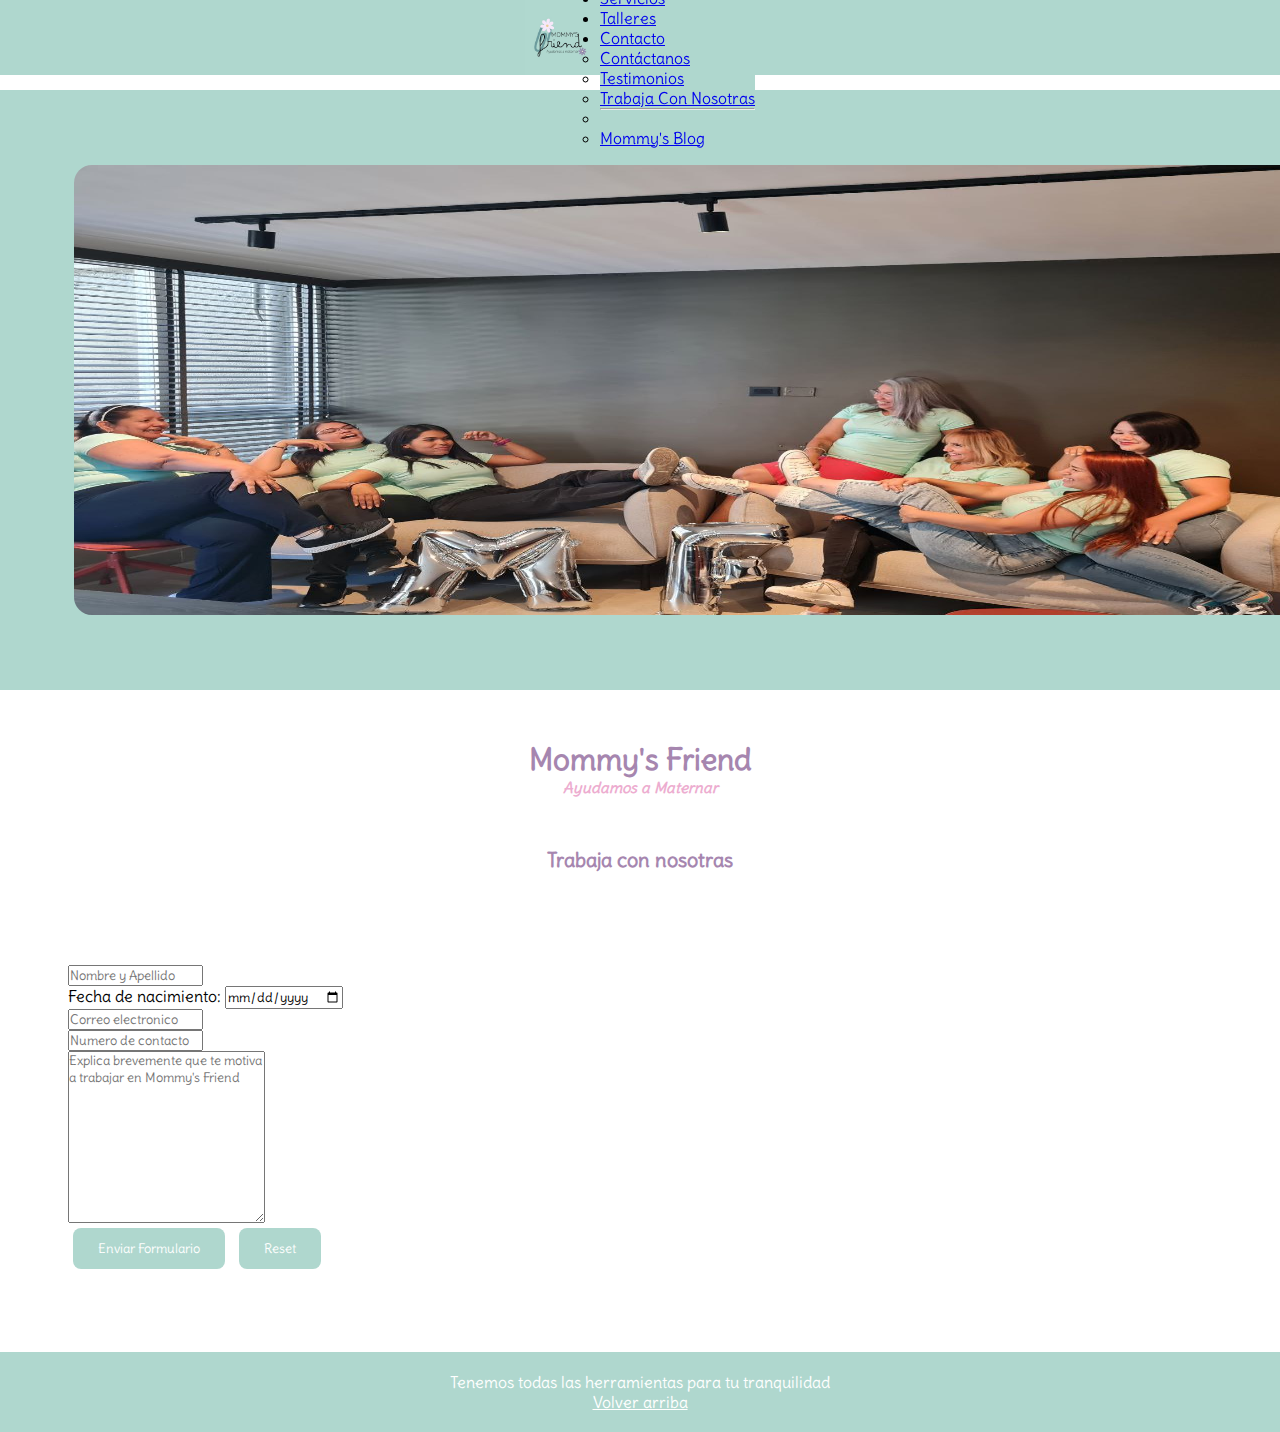
<file: paginas/trabaja-con-nosotras.html>
<html lang="en">
        <head>
            <meta charset="UTF-8">
            <meta http-equiv="X-UA-Compatible" content="IE=edge">
            <meta name="viewport" content="width=device-width, initial-scale=1.0">
            <link rel="preconnect" href="https://fonts.googleapis.com">
            <link rel="preconnect" href="https://fonts.gstatic.com" crossorigin>
            <link href="https://fonts.googleapis.com/css2?family=Delius&display=swap" rel="stylesheet">
            <link rel="shortcut icon" href="../media/logo.jpg" type="image/x-icon">
            <link href="https://cdn.jsdelivr.net/npm/bootstrap@5.2.3/dist/css/bootstrap.min.css" rel="stylesheet" integrity="sha384-rbsA2VBKQhggwzxH7pPCaAqO46MgnOM80zW1RWuH61DGLwZJEdK2Kadq2F9CUG65" crossorigin="anonymous">
        <link rel="stylesheet" href="../css/app.css">
        <title>Ayudamos a maternar</title>
    </head>


    <body>
        <a name="arriba"></a>
                <header id="header">
                    <img src="../media/logo.jpg" alt="">
                    <nav class="navbar navbar-expand-lg " style="background-color: #afd7ce;" >
                      <div class="container-fluid"><a class="navbar-brand text-white" href="../index.html">Mommy's Friend</a>
                          <button class="navbar-toggler" type="button" data-bs-toggle="collapse" data-bs-target="#navbarSupportedContent" aria-controls="navbarSupportedContent" aria-expanded="false" aria-label="Toggle navigation">
                          <span class="navbar-toggler-icon"></span>
                        </button>
                        <div class="collapse navbar-collapse" id="navbarSupportedContent">
                          <ul class="navbar-nav me-auto mb-2 mb-lg-0">
                            <li class="nav-item">
                              <a class="nav-link active text-white" aria-current="page" href="../index.html">Inicio</a>
                            </li>
                            <li class="nav-item">
                              <a class="nav-link active text-white" aria-current="page" href="../paginas/sobre-nosotros.html">Sobre Nosotras</a>
                            </li>
                            <li class="nav-item">
                              <a class="nav-link active text-white" aria-current="page" href="../paginas/servicios.html">Servicios</a>
                            </li>
                            <li class="nav-item">
                              <a class="nav-link active text-white" aria-current="page" href="../paginas/talleres.html">Talleres</a>
                            </li>
                            <li class="nav-item dropdown">
                              <a class="nav-link dropdown-toggle text-white" href="../paginas/contacto.html" role="button" data-bs-toggle="dropdown" aria-expanded="false">
                                Contacto
                              </a>
                              <ul class="dropdown-menu">
                                <li><a class="dropdown-item " href="../paginas/contacto.html">Contáctanos</a></li>
                                <li><a class="dropdown-item" href="../paginas/testimonios.html">Testimonios</a></li>
                                <li><a class="dropdown-item" href="../paginas/trabaja-con-nosotras.html">Trabaja Con Nosotras</a></li>
                                <li><hr class="dropdown-divider"></li>
                                <li><a class="dropdown-item" href="../paginas/mommys-blog.html">Mommy's Blog</a></li>
                              </ul>
                            </li>
                            
                          </ul>

                        </div>
                      </div>
                    </nav>
                </header>
                <main>
                  <section id="encabezado">
                    <img src="../media/trabaja.jpg" alt="" class= "trabajaConNosotras">
                  </section>
                        
                        <h1 class="text-big text-purple">Mommy's Friend</h1>
                        <h2 class="text-pink text-italic text-center">Ayudamos a Maternar</h2>

                    
                        <h3> Trabaja con nosotras </h3>
                            <form id="formulario">
                                
                                <div><input type="text" placeholder="Nombre y Apellido"></div>
                                <label for="fecha_nacimiento">Fecha de nacimiento:</label>
                                <input type="date" id="fecha_nacimiento" name="fecha_nacimiento">
                                <div><input type="text" placeholder="Correo electronico"></div>
                                <div><input type="text" placeholder="Numero de contacto"></div>
                                <div><textarea name="" id="" cols="30" rows="10" placeholder="Explica brevemente que te motiva a trabajar en Mommy's Friend"></textarea></div>
                                <input type="submit" value="Enviar Formulario" class="boton">
                                <input type="reset" class="boton">

                            </form>
                    
                </main>


                <footer>
                    <p>Tenemos todas las herramientas para tu tranquilidad</p>
                    <a href="#arriba">Volver arriba</a>

                </footer>
            
            <script src="https://cdn.jsdelivr.net/npm/bootstrap@5.2.3/dist/js/bootstrap.bundle.min.js" integrity="sha384-kenU1KFdBIe4zVF0s0G1M5b4hcpxyD9F7jL+jjXkk+Q2h455rYXK/7HAuoJl+0I4" crossorigin="anonymous"></script>
            </body>
        </html>
</file>
<file: css/app.css>
#encabezado {
  display: flex;
  flex-direction: column;
  justify-content: center;
  justify-items: center;
  width: 100%;
  height: 500px;
  padding: 50px;
  background-color: #afd7ce;
}
#encabezado img {
  height: 450px;
  width: 100%;
}

header {
  display: flex;
  flex-direction: row;
  height: 75px;
  width: 100%;
  grid-area: header;
  background-color: #afd7ce;
  justify-content: center;
  align-items: center;
  position: fixed;
}
header img {
  width: 75px;
  height: 75px;
}
header nav {
  grid-area: nav;
}

* {
  margin: 0;
  padding: 0;
  font-family: delius;
}

body {
  display: grid;
  grid-template-columns: repeat(8, 1fr);
  grid-template-rows: 70px auto auto 80px;
  grid-template-areas: "header header header header header header header header" "nav nav nav nav nav nav nav nav " "main main main main main main main main" "footer footer footer footer footer footer footer footer";
  row-gap: 10px;
}

main {
  grid-area: main;
}
main h1 {
  font-size: 30px;
  color: #a686af;
  padding: 50px 50px 0px;
  text-align: center;
}
main h2 {
  font-style: italic;
  font-size: 15;
  color: #edadd0;
  text-align: center;
  padding: 0px 100px 25px;
  text-align: center;
}
main h3 {
  font-size: 20px;
  color: #a686af;
  font-weight: bold;
  text-align: center;
  padding: 25px;
}
main img {
  width: 300;
  height: 280;
  margin: 12px;
  padding: 12px;
  border-radius: 30px;
  order: 2;
}
main p {
  margin: 0px 25px 25px 25px;
  padding: 25px;
  text-align: justify;
  width: 100%;
  height: auto;
  padding: 25px;
}

footer {
  grid-area: footer;
  background-color: #afd7ce;
  display: flex;
  flex-direction: column;
  justify-content: center;
  justify-items: center;
  text-align: center;
  height: 80px;
}
footer a {
  color: white;
}
footer p {
  color: white;
}

#inicio {
  display: flex;
  flex-direction: row;
  flex-wrap: wrap;
  justify-content: center;
}

.introduccion {
  display: flex;
  flex-direction: column;
  justify-content: center;
  justify-items: center;
  text-align: left;
  width: 320;
  height: 320px;
  padding: 18px;
  margin: 15;
  border-radius: 30px;
  order: 1;
}

#beneficios {
  display: flex;
  flex-direction: row;
  flex-wrap: wrap;
  justify-content: center;
}
#beneficios h4 {
  text-align: center;
  margin-top: 30px;
  font-size: 18px;
  color: #a686af;
  font-weight: bold;
}
#beneficios p {
  font-size: 14px;
  color: #edadd0;
  text-align: left;
  display: flex;
  flex-direction: row;
  justify-content: center;
  justify-items: center;
  text-align: left;
  width: 180;
  height: 320px;
  padding: 10px;
  margin: 0px;
  border-radius: 30px;
  order: 1;
}
#beneficios .cajabeneficios {
  align-items: baseline;
  text-align: left;
  width: 210px;
  height: 350px;
  padding: 18px;
  margin: 15;
  background-color: lightyellow;
  border-radius: 30px;
  box-shadow: 10px 10px 5px 0px rgba(0, 0, 0, 0.53);
  -webkit-caja-sombra: 10px 10px 5px 0px rgba(0, 0, 0, 0.53);
  -moz-caja-sombra: 10px 10px 5px 0px rgba(0, 0, 0, 0.53);
}

#principiosBasicos h4 {
  font-size: 20px;
  color: #edadd0;
  text-align: center;
  font-weight: bold;
  padding: 25px 25px 25px;
  margin-top: 30px;
}

#metodoMontessori {
  display: flex;
  flex-direction: row;
  justify-content: center;
  justify-items: center;
  text-align: left;
}
#metodoMontessori .montessori {
  display: flex;
  flex-direction: column;
  justify-content: center;
  justify-items: center;
  text-align: left;
  width: 210px;
  height: 350px;
  padding: 18px;
  margin: 15;
  font-size: 14px;
  color: white;
  border-radius: 30px;
  box-shadow: 10px 10px 5px 0px rgba(0, 0, 0, 0.53);
  -webkit-caja-sombra: 10px 10px 5px 0px rgba(0, 0, 0, 0.53);
  -moz-caja-sombra: 10px 10px 5px 0px rgba(0, 0, 0, 0.53);
}
#metodoMontessori .p1 {
  background-color: lightcoral;
  order: 1;
}
#metodoMontessori .p2 {
  background-color: #edadd0;
  order: 2;
}
#metodoMontessori .p2 p {
  text-align: left;
  padding: 10px;
  margin: 0;
  width: 180px;
}
#metodoMontessori .p2 ul {
  order: 3;
}
#metodoMontessori .p3 {
  background-color: #086788;
  order: 3;
}
#metodoMontessori .p4 {
  background-color: lightgreen;
  order: 4;
}
#metodoMontessori .p5 {
  background-color: lightskyblue;
  order: 5;
}

#formulario {
  padding: 18px;
  margin: 50px 50px 50px 50px;
}
#formulario p {
  font-size: 16px;
  color: #a686af;
  margin: 0px;
  padding: 0px;
}
#formulario .redes:hover {
  font-size: 20px;
  cursor: pointer;
}
#formulario .boton {
  background-color: #afd7ce;
  color: white;
  padding: 12px 25px;
  margin: 5px;
  border-radius: 8px;
  border: 0;
  cursor: pointer;
}
#formulario .boton:hover {
  background-color: lightpink;
  font-size: 20px;
}
#formulario .boton:active {
  background-color: lightskyblue;
}
#formulario ul {
  color: plum;
}

#blog h2 {
  font-size: 20px;
  color: #a686af;
  padding: 25px;
  text-align: center;
}
#blog p {
  text-align: justify;
  width: 80%;
  height: auto;
  margin: auto;
}
#blog ul {
  text-align: justify;
  width: 80%;
  height: auto;
  margin: auto;
}

#serviciosDestacados {
  display: flex;
  flex-direction: row;
  justify-content: center;
  justify-items: center;
  text-align: left;
}
#serviciosDestacados .servicios {
  display: flex;
  flex-direction: column;
  justify-content: center;
  justify-items: center;
  text-align: left;
  width: 350px;
  height: 600px;
  padding: 18px;
  margin: 15;
  font-size: 14px;
  color: #a686af;
  border-radius: 30px;
  box-shadow: 10px 10px 5px 0px rgba(0, 0, 0, 0.53);
  -webkit-caja-sombra: 10px 10px 5px 0px rgba(0, 0, 0, 0.53);
  -moz-caja-sombra: 10px 10px 5px 0px rgba(0, 0, 0, 0.53);
}
#serviciosDestacados .order1 {
  order: 1;
}
#serviciosDestacados .order2 {
  order: 2;
}
#serviciosDestacados .order2 .order3 {
  order: 3;
}

#tituloServicios h4 {
  font-size: 30px;
  color: #a686af;
  text-align: center;
}
#tituloServicios h5 {
  color: #edadd0;
  text-align: center;
}

.testimonio {
  width: 330px;
  height: 420px;
  margin: 12px;
  padding: 12px;
  background-color: lightyellow;
  border-radius: 90px 35px 90px 35px;
  box-shadow: 10px 10px 5px 0px rgba(0, 0, 0, 0.53);
  -webkit-caja-sombra: 10px 10px 5px 0px rgba(0, 0, 0, 0.53);
  -moz-caja-sombra: 10px 10px 5px 0px rgba(0, 0, 0, 0.53);
}
.testimonio h4 {
  font-size: 18px;
  font-weight: bold;
  text-align: center;
  color: #edadd0;
}
.testimonio p {
  font-size: 14px;
  padding: 0px 50px;
  text-align: left;
}

#testimonios {
  display: flex;
  flex-direction: row;
  flex-wrap: wrap;
  justify-content: center;
  padding: 25px;
  margin: 50px;
}

#talleres {
  display: flex;
  flex-direction: row;
  flex-wrap: wrap;
  justify-content: center;
}
#talleres h4 {
  color: #a686af;
  text-align: center;
  font-size: 18px;
  margin-top: 15px;
  font-weight: bold;
}
#talleres p {
  font-size: 16px;
  text-align: left;
  padding: 10px;
  margin: 10px;
  color: #edadd0;
}

.talleres {
  width: 300px;
  height: 350px;
  margin: 30px;
  padding: 12px;
  border-radius: 90px 35px 90px 35px;
  box-shadow: 10px 10px 5px 0px rgba(0, 0, 0, 0.53);
  -webkit-caja-sombra: 10px 10px 5px 0px rgba(0, 0, 0, 0.53);
  -moz-caja-sombra: 10px 10px 5px 0px rgba(0, 0, 0, 0.53);
  background-color: aliceblue;
}

.carousel {
  width: 380px;
  height: 450px;
  padding: 20px;
  margin: auto;
  bottom: 25px;
}

/*# sourceMappingURL=app.css.map */
</file>
